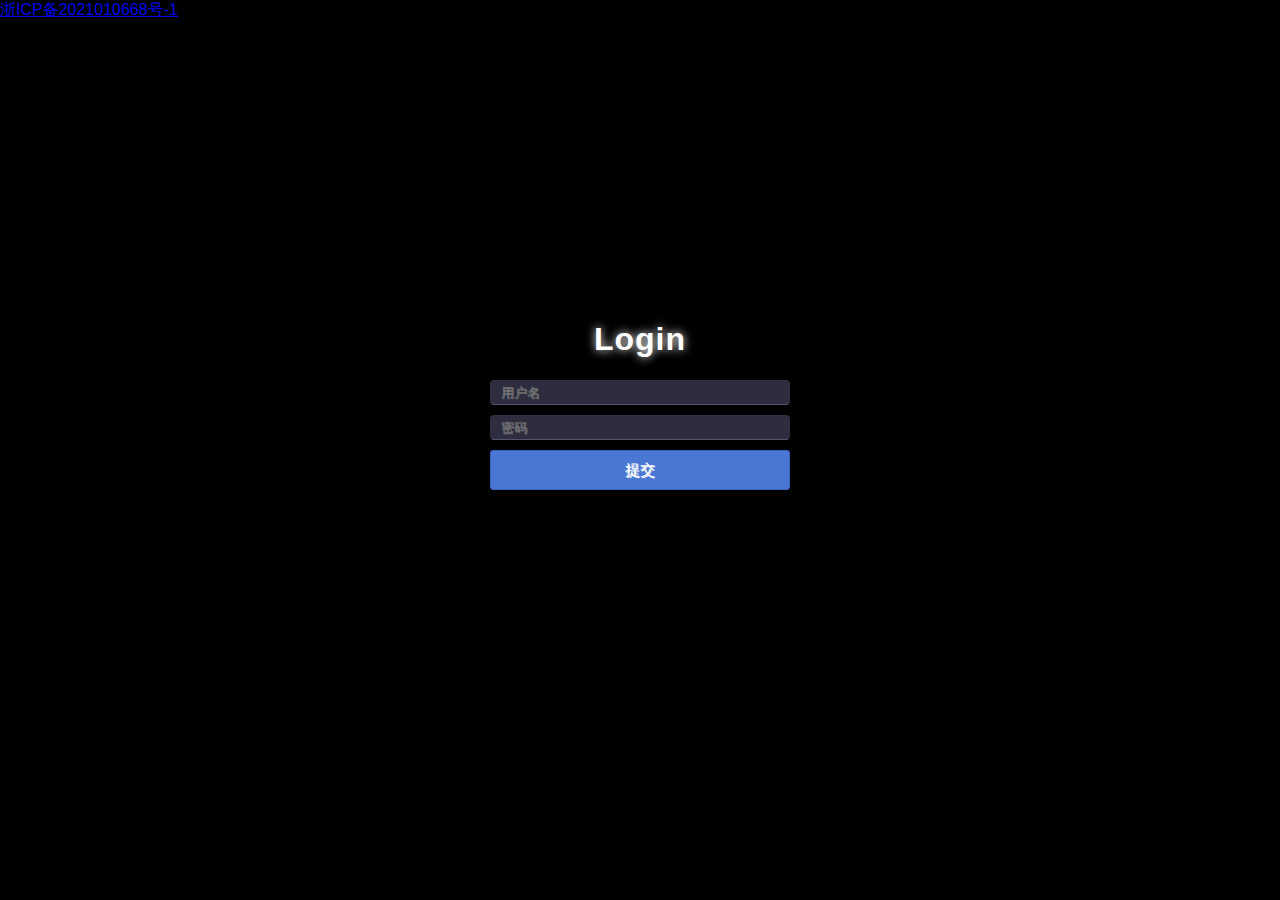
<file: teacherDate/templates/index.html>
<html lang="en">
<head>
    <meta charset="UTF-8">
    <title>Login</title>
    <link rel="stylesheet" type="text/css" href="../static/css/Login.css"/>

</head>
<body>
    <div id="login">
        <h1>Login</h1>
        <form method="post" >  <!--        action="verification"-->
            <input type="text" required="required" placeholder="用户名" name="u" id="username" autocomplete="off"></input>
            <input type="password" required="required" placeholder="密码" name="p" id="passwd"></input>
            <input class="but" type="button" onclick="checkUser()" value="提交" id="subim">
        </form>
    </div>
    <div id="gw" class="alert"><html>账户或密码错误!</html></div>
  <div id="ba">
        <a id="ba_ali" href="https://beian.miit.gov.cn" target="_blank">浙ICP备2021010668号-1</a>
    </div>
</body>
 <script src='../static/js/index.js'></script>
<script src='../static/js/jquery.min.js'></script>
</html>
</file>
<file: teacherDate/static/css/Login.css>
html{   
    width: 100%;   
    height: 100%;   
    overflow: hidden;   
    font-style: sans-serif;   
}   
body{   
    width: 100%;   
    height: 100%;   
    font-family: 'Open Sans',sans-serif;   
    margin: 0;
    background-color: #000000;
    /*background-color: #4A374A;   */
}   
#login{   
    position: absolute;   
    top: 50%;   
    left:50%;   
    margin: -150px 0 0 -150px;   
    width: 300px;   
    height: 300px;   
}   
#login h1{   
    color: #fff;   
    text-shadow:0 0 10px;   
    letter-spacing: 1px;   
    text-align: center;   
}   
h1{   
    font-size: 2em;   
    margin: 0.67em 0;   
}   
input{   
    width: 300px;
    height: 25px;
    margin-bottom: 10px;   
    outline: none;   
    padding: 10px;   
    font-size: 13px;   
    color: #fff;   
    text-shadow:0.5px 0.5px 0.5px;
    border-top: 1px solid #312E3D;   
    border-left: 1px solid #312E3D;   
    border-right: 1px solid #312E3D;
    border-bottom: 1px solid #56536A;   
    border-radius: 4px;   
    background-color: #2D2D3F;   
}   
.but{   
    width: 300px;   
    min-height: 40px;
    display: block;   
    background-color: #4a77d4;   
    border: 1px solid #3762bc;   
    color: #fff;   
    padding: 9px 14px;   
    font-size: 15px;   
    line-height: normal;   
    border-radius: 3px;
    margin: 0;   
}



#subim{
    text-align:center;
    padding:10px 20px;
    width:300px;
}

.alert{
    visibility: hidden;
    position: fixed;
    top: 70%;
    left: 50%;
    min-width: 200px;
    margin-left: -100px;
    z-index: 99999;
    padding: 15px;
    border-radius: 4px;
    color: #760009;
    background-color: #ebf0e6;
    border-color: #e9d500;
}
</file>
